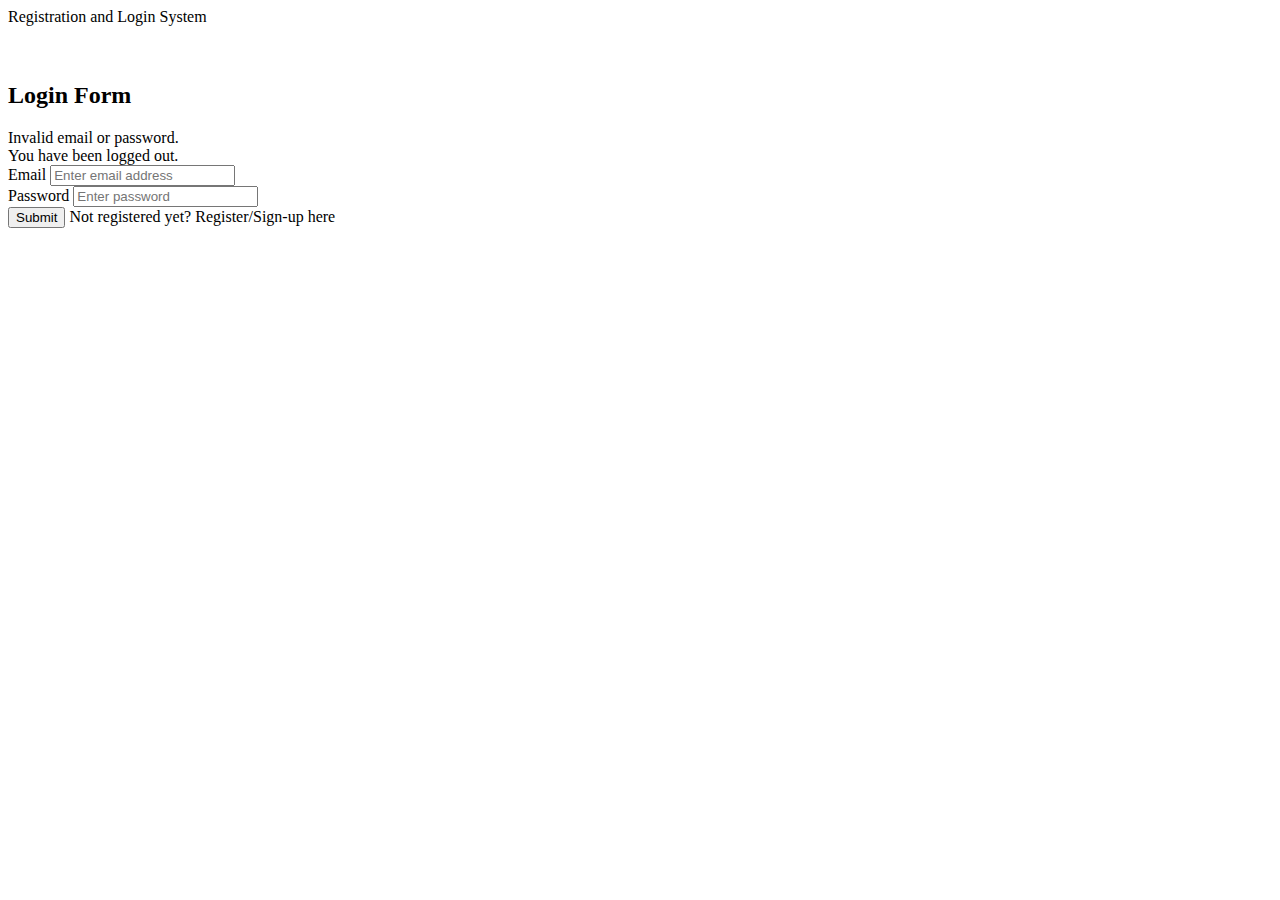
<file: src/main/resources/templates/login.html>
<!DOCTYPE html>
<html lang="en" xmlns:th="http://www.thymeleaf.org">
<head>
    <meta charset="UTF-8">
    <title>Login</title>
    <link rel="stylesheet" th:href="@{/css/style.css}" />
    <link href="https://cdn.jsdelivr.net/npm/bootstrap@5.3.2/dist/css/bootstrap.min.css" rel="stylesheet"
          integrity="sha384-T3c6CoIi6uLrA9TneNEoa7RxnatzjcDSCmG1MXxSR1GAsXEV/Dwwykc2MPK8M2HN" crossorigin="anonymous">
</head>
<body>
<nav class="navbar navbar-expand-lg navbar-dark bg-primary">
    <div class="container-fluid">
        <a class="navbar-brand" th:href="@{/index}">Registration and Login System</a>
    </div>
</nav>
<br/><br/>
<div class="container">
    <div class="row col-md-6 offset-md-3">
        <div class="card">
            <div class="card-header">
                <h2 class="text-center">Login Form</h2>
            </div>
            <div class="card-body">
                <form method="post" th:action="@{/login}" class="form-horizontal">
                    <div th:if="${param.error}" class="alert alert-danger">
                        Invalid email or password.
                    </div>
                    <div th:if="${param.logout}" class="alert alert-success">
                        You have been logged out.
                    </div>
                    <div class="mb-3">
                        <label for="username" class="form-label">Email</label>
                        <input type="text" id="username" name="username" class="form-control" placeholder="Enter email address"/>
                    </div>
                    <div class="mb-3">
                        <label for="password" class="form-label">Password</label>
                        <input type="password" id="password" name="password" class="form-control" placeholder="Enter password"/>
                    </div>
                    <div class="form-group mb-3">
                        <button type="submit" class="btn btn-primary">Submit</button>
                        <span> Not registered yet?
                            <a th:href="@{/register}">Register/Sign-up here</a>
                        </span>
                    </div>
                </form>
            </div>
        </div>
    </div>
</div>
</body>
</html>
</file>
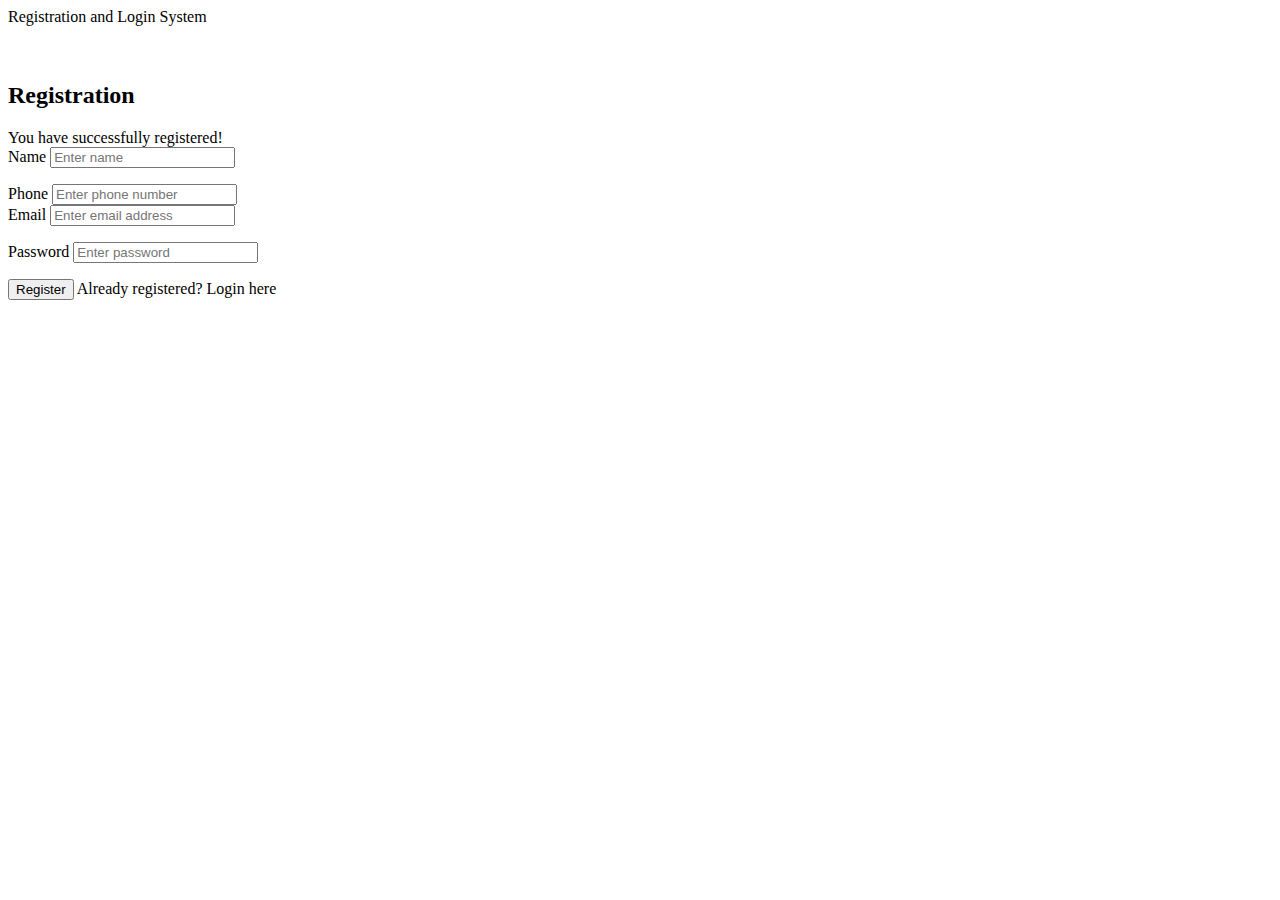
<file: src/main/resources/templates/register.html>
<!DOCTYPE html>
<html lang="en" xmlns:th="http://www.thymeleaf.org">
<head>
    <meta charset="UTF-8">
    <title>Registration</title>
    <link rel="stylesheet" th:href="@{/css/style.css}" />
    <link href="https://cdn.jsdelivr.net/npm/bootstrap@5.3.2/dist/css/bootstrap.min.css" rel="stylesheet"
          integrity="sha384-T3c6CoIi6uLrA9TneNEoa7RxnatzjcDSCmG1MXxSR1GAsXEV/Dwwykc2MPK8M2HN" crossorigin="anonymous">
</head>
<body>
<nav class="navbar navbar-expand-lg navbar-dark bg-primary">
    <div class="container-fluid">
        <a class="navbar-brand" th:href="@{/index}">Registration and Login System</a>
    </div>
</nav>
<br/><br/>
<div class="container">
    <div class="row col-md-8 offset-md-2">
        <div class="card">
            <div class="card-header">
                <h2 class="text-center">Registration</h2>
            </div>
            <div th:if="${param.success}">
                <div class="alert alert-info">You have successfully registered!</div>
            </div>
            <div class="card-body">
                <form method="post" role="form" th:action="@{/register/save}" th:object="${user}">
                    <div class="mb-3">
                        <label class="form-label">Name</label>
                        <input type="text" class="form-control" id="name" name="name" th:field="*{name}" placeholder="Enter name"/>
                        <p th:errors="*{name}" class="text-danger" th:if="${#fields.hasErrors('name')}"></p>
                    </div>
                    <div class="mb-3">
                        <label class="form-label">Phone</label>
                        <input type="text" class="form-control" id="phone" name="phone" th:field="*{phone}" placeholder="Enter phone number"/>
                    </div>
                    <div class="mb-3">
                        <label class="form-label">Email</label>
                        <input type="email" class="form-control" id="email" name="email" th:field="*{email}" placeholder="Enter email address"/>
                        <p th:errors="*{email}" class="text-danger" th:if="${#fields.hasErrors('email')}"></p>
                    </div>
                    <div class="mb-3">
                        <label class="form-label">Password</label>
                        <input type="password" class="form-control" id="password" name="password" th:field="*{password}" placeholder="Enter password"/>
                        <p th:errors="*{password}" class="text-danger" th:if="${#fields.hasErrors('password')}"></p>
                    </div>
                    <button type="submit" class="btn btn-primary">Register</button>
                    <span>Already registered? <a th:href="@{/login}">Login here</a></span>
                </form>
            </div>
        </div>
    </div>
</div>
</body>
</html>
</file>
